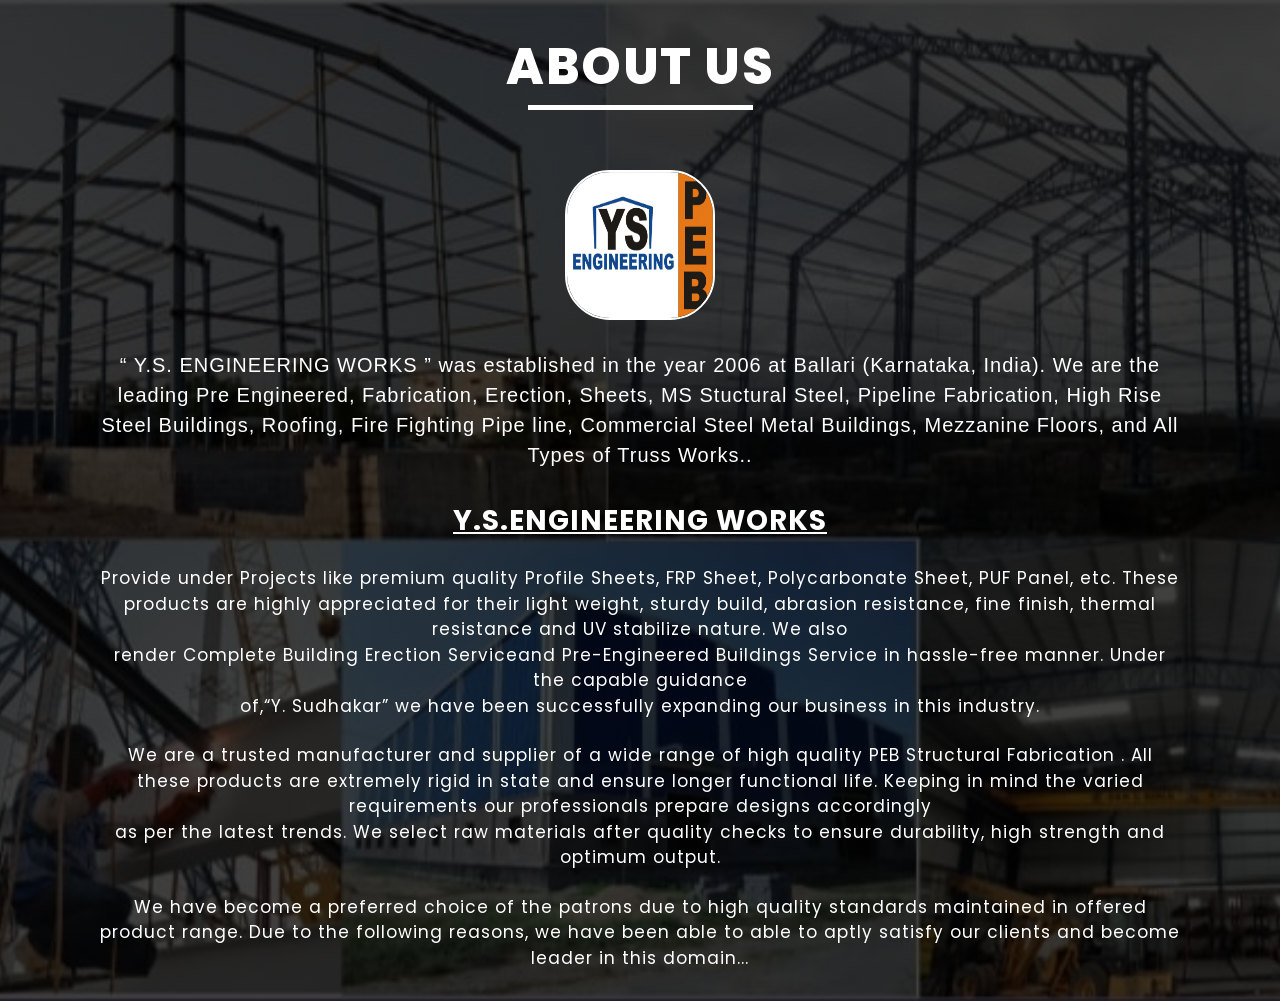
<file: aboutus.html>
<html>
    <head>
        <title>About Us</title>
        <link rel="stylesheet" href="style1.css">
    </head>
    <body>
  <div class="wrapper">
      <div class="testimonial">
      <article>
          <head>
              <h1>About Us</h1>
              <img src="logoimg.jfif"alt="image" style="border-radius: 30%;height: 150;width: 150;">
              <blockquote>
                “ Y.S. ENGINEERING WORKS ” was established in the year 2006 at Ballari (Karnataka, India). We are the leading Pre Engineered, Fabrication, Erection, Sheets, MS Stuctural Steel, Pipeline Fabrication, High Rise Steel Buildings, Roofing, Fire Fighting Pipe line, Commercial Steel Metal Buildings, Mezzanine Floors, and All Types of Truss Works..
              </blockquote>
              <h5><u>Y.S.Engineering Works</u></h5><br>
              <p>Provide under Projects like premium quality Profile Sheets, FRP Sheet, Polycarbonate Sheet, PUF Panel, etc. These products are highly appreciated for their light weight, sturdy build, abrasion resistance, fine finish, thermal resistance and UV stabilize nature. We also <br>render Complete Building Erection Serviceand Pre-Engineered Buildings Service in hassle-free manner. Under the capable guidance<br>  of,“Y. Sudhakar” we have been successfully expanding our business in this industry.
                </p><br>
          <p>We are a trusted manufacturer and supplier of a wide range of high quality PEB Structural Fabrication . All these products are extremely rigid in state and ensure longer functional life. Keeping in mind the varied requirements our professionals prepare designs accordingly<br> as per the latest trends. We select raw materials after quality checks to ensure durability, high strength and optimum output.</p><br>
        <p>We have become a preferred choice of the patrons due to high quality standards maintained in offered product range. Due to the following reasons, we have been able to able to aptly satisfy our clients and become leader in this domain...</p>   
        </head>
      </article>
  </div>
</div>
    </body>
</html>
</file>
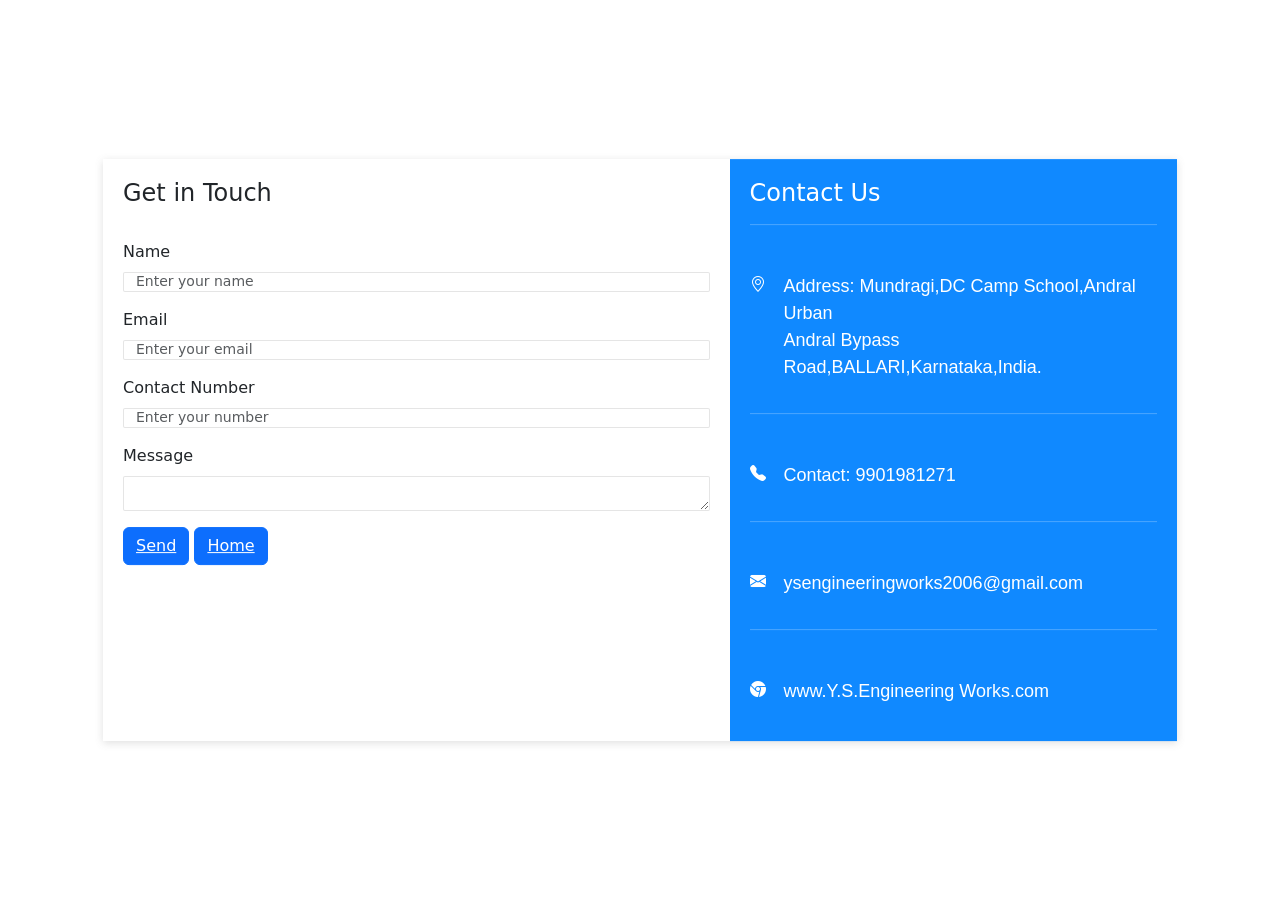
<file: Get in Touch.html>
<!doctype html>
<html lang="en">
  <head>
    <!-- Required meta tags -->
    <meta charset="utf-8">
    <meta name="viewport" content="width=device-width, initial-scale=1">

    <!-- Bootstrap CSS -->
    <link href="https://cdn.jsdelivr.net/npm/bootstrap@5.0.2/dist/css/bootstrap.min.css" rel="stylesheet" integrity="sha384-EVSTQN3/azprG1Anm3QDgpJLIm9Nao0Yz1ztcQTwFspd3yD65VohhpuuCOmLASjC" crossorigin="anonymous">
    <link href="./style1234.css"rel="stylesheet">
    <link rel="stylesheet" href="https://cdn.jsdelivr.net/npm/bootstrap-icons@1.11.1/font/bootstrap-icons.css">
    <title>Contact Form</title>
  </head>
  <body>
      <div class="container">
          <div class="row">
              <div class="col-md-7">
                  <h4>Get in Touch</h4><br>
                <div class="mb-3">
                    <label for="exampleFormControlInput1" class="form-label">Name</label>
                    <input type="text" class="form-control" id="exampleFormControlInput1" placeholder="Enter your name">
                  </div>
                  <div class="mb-3">
                    <label for="exampleFormControlInput1" class="form-label">Email</label>
                    <input type="email" class="form-control" id="exampleFormControlInput1" placeholder="Enter your email">
                  </div>
                  <div class="mb-3">
                    <label for="exampleFormControlInput1" class="form-label">Contact Number</label>
                    <input type="number" class="form-control" id="exampleFormControlInput1" placeholder="Enter your number">
                  </div>
                  <div class="mb-3">
                    <label for="exampleFormControlTextarea1" class="form-label">Message</label>
                    <textarea class="form-control" id="exampleFormControlTextarea1" rows="3"></textarea>
                  </div>
                  <button class="btn btn-primary"><u>Send</u></button>
                  <button class="btn btn-primary"><a href="logo.html" style="color:white;">Home</a></button>
              </div>
              <div class="col-md-5">
              <h4>Contact Us</h4><hr>
              <div class="mt-5">
                  <div class="d-flex">
                    <i class="add bi-geo-alt"></i>
                    <p>Address: Mundragi,DC Camp School,Andral Urban <br>Andral Bypass Road,BALLARI,Karnataka,India.</p>
                 </div><hr>
                 <div class="mt-5">
                    <div class="d-flex">
                        <i class="add bi-telephone-fill"></i>
                      <p>Contact: 9901981271</p>
  
                    </div><hr>
                    <div class="mt-5">
                        <div class="d-flex">
                            <i class="add bi-envelope-fill"></i>
                          <p>ysengineeringworks2006@gmail.com</p>
      
                        </div><hr>
                        <div class="mt-5">
                            <div class="d-flex">
                                <i class="add bi-browser-chrome"></i>
                              <p>www.Y.S.Engineering Works.com</p>
          
                            </div>
              </div>
          </div>
      </div>
    
    <!-- Option 1: Bootstrap Bundle with Popper -->
    <script src="https://cdn.jsdelivr.net/npm/bootstrap@5.0.2/dist/js/bootstrap.bundle.min.js" integrity="sha384-MrcW6ZMFYlzcLA8Nl+NtUVF0sA7MsXsP1UyJoMp4YLEuNSfAP+JcXn/tWtIaxVXM" crossorigin="anonymous"></script>

   
  </body>
</html>
</file>
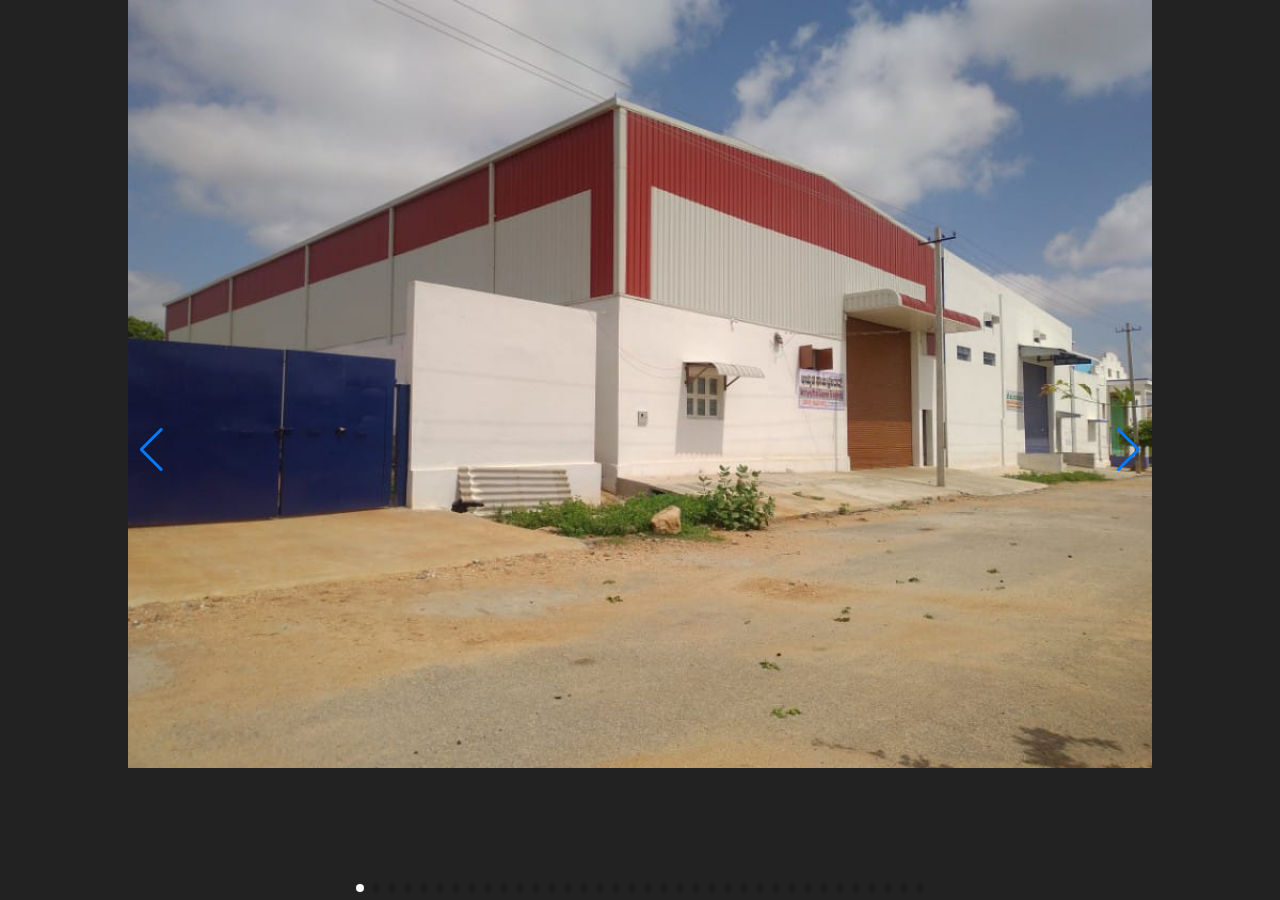
<file: Ourproject.html>
<html>
    <head>
        <title>ourprojrcts</title>
        <link rel="stylesheet" href="style12.css">
        <link
  rel="stylesheet"href="https://cdn.jsdelivr.net/npm/swiper@11/swiper-bundle.min.css"/>
    </head>
    <body>
   <div class="container">
    <div class="swiper">
        <!-- Additional required wrapper -->
        <div class="swiper-wrapper">
          <!-- Slides -->
          <div class="swiper-slide"><img src="pro1.jfif"></div>
          <div class="swiper-slide"><img src="pro2.jfif"></div>
          <div class="swiper-slide"><img src="pro3.jfif"></div>
          <div class="swiper-slide"><img src="pro4.jfif"></div>
          <div class="swiper-slide"><img src="pro5.jfif"></div>
          <div class="swiper-slide"><img src="pro6.jfif"></div>
          <div class="swiper-slide"><img src="pro7.jfif"></div>
          <div class="swiper-slide"><img src="pro8.jfif"></div>
          <div class="swiper-slide"><img src="pro9.jfif"></div>
          <div class="swiper-slide"><img src="pro10.jfif"></div>
          <div class="swiper-slide"><img src="pro11.jfif"></div>
          <div class="swiper-slide"><img src="pro12.jfif"></div>
          <div class="swiper-slide"><img src="pro13.jfif"></div>
          <div class="swiper-slide"><img src="pro14.jfif"></div>
          <div class="swiper-slide"><img src="pro15.jfif"></div>
          <div class="swiper-slide"><img src="pro16.jfif"></div>
          <div class="swiper-slide"><img src="pro17.jfif"></div>
          <div class="swiper-slide"><img src="pro18.jfif"></div>
          <div class="swiper-slide"><img src="pro19.jfif"></div>
          <div class="swiper-slide"><img src="pro20.jfif"></div>
          <div class="swiper-slide"><img src="pro21.jfif"></div>
          <div class="swiper-slide"><img src="pro22.jfif"></div>
          <div class="swiper-slide"><img src="pro23.jfif"></div>
          <div class="swiper-slide"><img src="pro24.jfif"></div>
          <div class="swiper-slide"><img src="pro25.jfif"></div>
          <div class="swiper-slide"><img src="pro26.jfif"></div>
          <div class="swiper-slide"><img src="pro27.jfif"></div>
          <div class="swiper-slide"><img src="pro28.jfif"></div>
          <div class="swiper-slide"><img src="pro29.jfif"></div>
          <div class="swiper-slide"><img src="pro30.jfif"></div>
          <div class="swiper-slide"><img src="pro31.jfif"></div>
          <div class="swiper-slide"><img src="pro32.jfif"></div>
          <div class="swiper-slide"><img src="pro33.jfif"></div>
          <div class="swiper-slide"><img src="pro34.jfif"></div>
          <div class="swiper-slide"><img src="pro35.jfif"></div>
          <div class="swiper-slide"><img src="pro36.jfif"></div>
          ...
        </div>
        <!-- If we need pagination -->
        <div class="swiper-pagination"></div>
      
        <!-- If we need navigation buttons -->
        <div class="swiper-button-prev"></div>
        <div class="swiper-button-next"></div>
        
      </div>
      
     
   </div>
   <script src="https://cdn.jsdelivr.net/npm/swiper@11/swiper-bundle.min.js"></script>
<script>
    const swiper = new Swiper('.swiper', {
  autoplay:{
    delay:3000,
    disabbleOnInteraction: false,
  },
  loop: true,

  pagination: {
    el: '.swiper-pagination',
    clickable: true,
  },


  navigation: {
    nextEl: '.swiper-button-next',
    prevEl: '.swiper-button-prev',
  },

});

</script>
    </body>
</html>
</file>
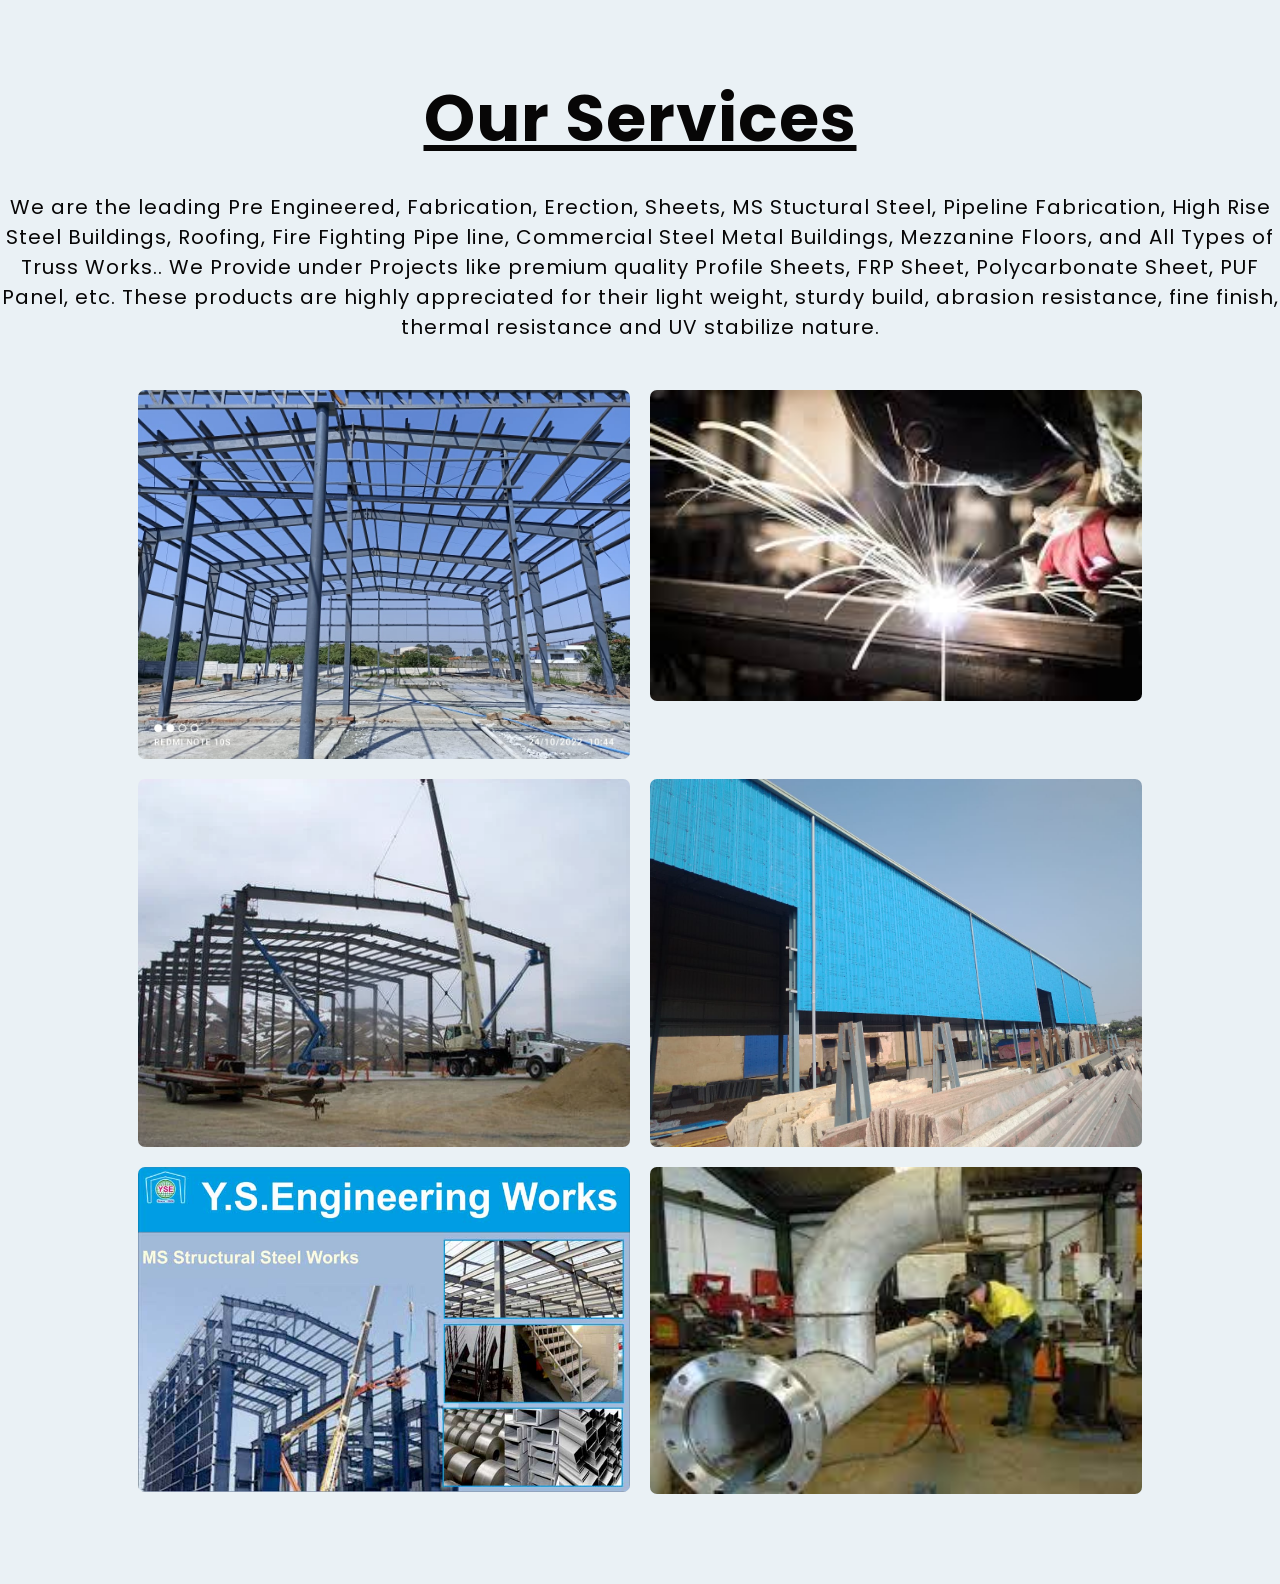
<file: Services.html>
<html>
    <head>
        <title>Services</title>
        <link rel="stylesheet" href="style123.css">
    </head>
    <body>
        <section>
            <div class="title-text">
                <b><u><center style="font-size: 65px;">Our Services</center></u></b><br>
                <p style="font-size: 20;">We are the leading Pre Engineered, Fabrication, Erection, Sheets, MS Stuctural Steel, Pipeline Fabrication, High Rise Steel Buildings, Roofing, Fire Fighting Pipe line, Commercial Steel Metal Buildings, Mezzanine Floors, and All Types of Truss Works.. We Provide under Projects like premium quality Profile Sheets, FRP Sheet, Polycarbonate Sheet, PUF Panel, etc. These products are highly appreciated for their light weight, sturdy build, abrasion resistance, fine finish, thermal resistance and UV stabilize nature.</p>
            </div><br><br>
            <div class="service-box">
                <div class="single-service">
                    <img src="pro4.jfif">
                    <div class="overlay"></div>
                    <div class="service-desc">
                        <h3 style="color:#fff">Pre Engineering Buildings</h3>
                        <hr>
                        <p style="color:#fff">YS.Engineering Works Pre Engineered Buildings are pre designed, fabricated & erected matching exact customer’s requirement satisfying all the aspects involved, ensuring it serves to best of its design extent.</p>
                    </div>
                </div>
                <div class="single-service">
                    <img src="Fabrication.jfif">
                    <div class="overlay"></div>
                    <div class="service-desc">
                        <h3 style="color:#fff">Fabrication</h3>
                        <hr>
                        <p style="color:#fff">Our Structural Fabrication division is headed by most experienced Structurals Engineers with versatile knowledge in designing most Structural members employed in heavy Structural work & machine supporting Structures.</p>
                    </div>
                </div>
                <div class="single-service">
                    <img src="Erection.webp">
                    <div class="overlay"></div>
                    <div class="service-desc">
                        <h3 style="color:#fff">Erection</h3>
                        <hr>
                        <p style="color:#fff">Erection involves positioning, aligning and securing the components on prepared foundations to form a complete frame. Safe erection of structural construction depends on proper and timely planning.</p>
                    </div>
                </div>
                <div class="single-service">
                    <img src="pro28.jfif">
                    <div class="overlay"></div>
                    <div class="service-desc">
                        <h3 style="color:#fff">Sheeting</h3>
                        <hr>
                        <p style="color:#fff">Sheathing applied to studs is sometimes and often used as a structural device to resist racking in the direction of the plane of the plywood, it is also used to resist lateral forces perpendicular to the plane of the plywood which helps to distribute the load, such as wind, across multiple studs and structural framing ...</p>
                    </div>
                </div>
                <div class="single-service">
                    <img src="msstructuralstell.jpg">
                    <div class="overlay"></div>
                    <div class="service-desc">
                        <h3 style="color:#fff">MS Structural Steel</h3>
                        <hr>
                        <p style="color:#fff">MS structure are used to build frames for tents. Mild Steel (MS), commonly referred to as "low carbon steel," is a form of carbon steel that contains little carbon. The percentage of carbon varies between 0.05% and 0.25% by weight, albeit this depends on the source.</p>
                    </div>
                </div>
                <div class="single-service">
                    <img src="pipelineFabrication.jfif">
                    <div class="overlay"></div>
                    <div class="service-desc">
                        <h3 style="color:#fff">pipeline Fabrication</h3>
                        <hr>
                        <p style="color:#fff">Pipe fabrication is the process of cutting, bevelling, and welding piping components like pipes, tees, elbows, flanges, reducers, etc. Piping fabrication is a highly critical activity requiring high precision and involving hundreds of components and thousands of steps.</p>
                    </div>
                </div>
            </div>
        </section>
    </body>
</html>
</file>
<file: style1.css>
@import url('https://fonts.googleapis.com/css2?family=Poppins:wght@200;300;400;500;600;700;800&display=swap');
*{
    margin:0px;
    padding:0px;
    box-sizing:border-box;
    font-family: 'Poppins', sans-serif;
    text-align:center;
    color: #fff;
    line-height: 1.5;
    letter-spacing: 1px;
}
.wrapper{
    min-height: 100vh;
    width: 100%;
    background-image:linear-gradient(rgba(0,0,0,0.75),rgba(0,0,0,0.75)),url(backgroundimage.jfif);
background-position: center;
background-repeat: no-repeat;
background-size: cover;
}
.testimonial{
    padding: 30px 100px;
}
article h1{
    font-size: 50px;
    font-weight: 800;
    text-transform: uppercase;
    letter-spacing: 1.5px;
}
article h1:after{
    content: "";
    height: 5px;
    width: 225px;
    background-color: #fff;
    display: block;
    margin: auto;
}
article img{
    height: 100px;
    width: 100px;
    border: 2px solid #fff;
    border-radius: 50%;
    margin-top: 60px;
}
blockquote
{
    font-family: sans-serif;
    font-size: 20px;
    margin-top: 30px;
}
article h5{
    text-transform: uppercase;
    font-size: 28px;
    margin-top: 30px;
    letter-spacing: 1.5px;
}
article p{
    font-size: 17px;
}
</file>
<file: style1234.css>
*{
    padding: 0;
    margin: 0;
    box-sizing: border-box;
}
.container{
    width: 60;
    padding: 45px;
    border-radius: 0;
    position: absolute;
    left: 50%;
    top: 50%;
    transform: translate(-50%,-50%);
}
.row{
    box-shadow: rgba(99, 99, 99, 0.2) 0px 2px 8px 0px;
}
.col-md-7{
    padding: 20px;

}
.col-md-5{
    background-color: #1089ff;
    padding: 20px;
    color: white;
}
.form-control{
    height: 20px;
    background: #fff;
    color: #000;
    font-size: 14px;
    border-radius: 2px;
    box-sizing: none;
    border: 1px solid rgba(0,0,0,0.1);
}
.bi{
    font-size: 20px;

}
.d-flex p{
    font-size:18px;
    padding-left: 18px;
    font-family: Verdana, Geneva, Tahoma, sans-serif;
}
@media only screen and (max-width:600px){
    .container{
        width: 100%;
        position: absolute;
        left: 50%;
        top: 90%;
    }
}
</file>
<file: style12.css>
*{
    margin: 0;
    padding: 0;
    box-sizing: border-box;
}
.container{
    width:100%;
    height: 100vh;
    background:#222;
    display: flex;
    align-items: center;
    justify-content: center;
}
.swiper{
    width: 80%;
    height: fit-contect;
   
}
.swiper-slide img{
    width: 100%;

}

.swiper .swiper-pagination-bullet-active{
    background: #fff;
}
</file>
<file: style123.css>
@import url('https://fonts.googleapis.com/css2?family=Poppins:wght@200;300;400;500;600;700;800&display=swap');
*{
    margin:0px;
    padding:0px;
    box-sizing:border-box;
    font-family: 'Poppins', sans-serif;
    text-align:center;
    color: rgb(7, 6, 6);
    line-height: 1.5;
    letter-spacing: 1px;
}
section{
    width: 100%;
    padding: 70px 0;
    background-color: #eaf1f5;
}
.service-box{
    width: 80%;
    display: flex;
    flex-wrap: wrap;
    justify-content: space-around;
    margin: auto;
}
.single-service{
    flex-basis: 48%;
    text-align: center;
    border-radius: 7px;
    margin-bottom: 20px;
    color: #fff;
    position: relative;
}
.single-service img{
    width: 100%;
    border-radius: 7px;
}
.overlay{
    width: 100%;
    height: 100%;
    position: absolute;
    top: 0;
    border-radius:7px;
    cursor:pointer;
    background: linear-gradient(rgba(0,0,0,0.5),#009688);
    opacity: 0;
    transition: 1s;
}
.single-service:hover .overlay{
opacity: 1;
}
.service-desc{
    width: 80%;
    position: absolute;
    bottom: 0;
    left:50%;
    opacity: 0;
    transform: translateX(-50%);
    transition: 1s;
   
}
hr{
    background: #fff;
    height: 2px;
    border:0;
    margin: 15px auto;
    width: 60%;
}
.service-desc p{
    font-size: 14px;
}
.single-service:hover .service-desc{
bottom: 40%;
opacity: 1;
}
@media screen and(max-width:770px){
    .single-service{
flex-basis: 100%;
margin-bottom: 30px;
    }
    .service-desc p{
        font-size: 12px;
    }
    hr{
        margin: 5px auto;
    }
    .single-service:hover .service-desc{
        bottom: 25% !important;
       
        }
}
</file>
